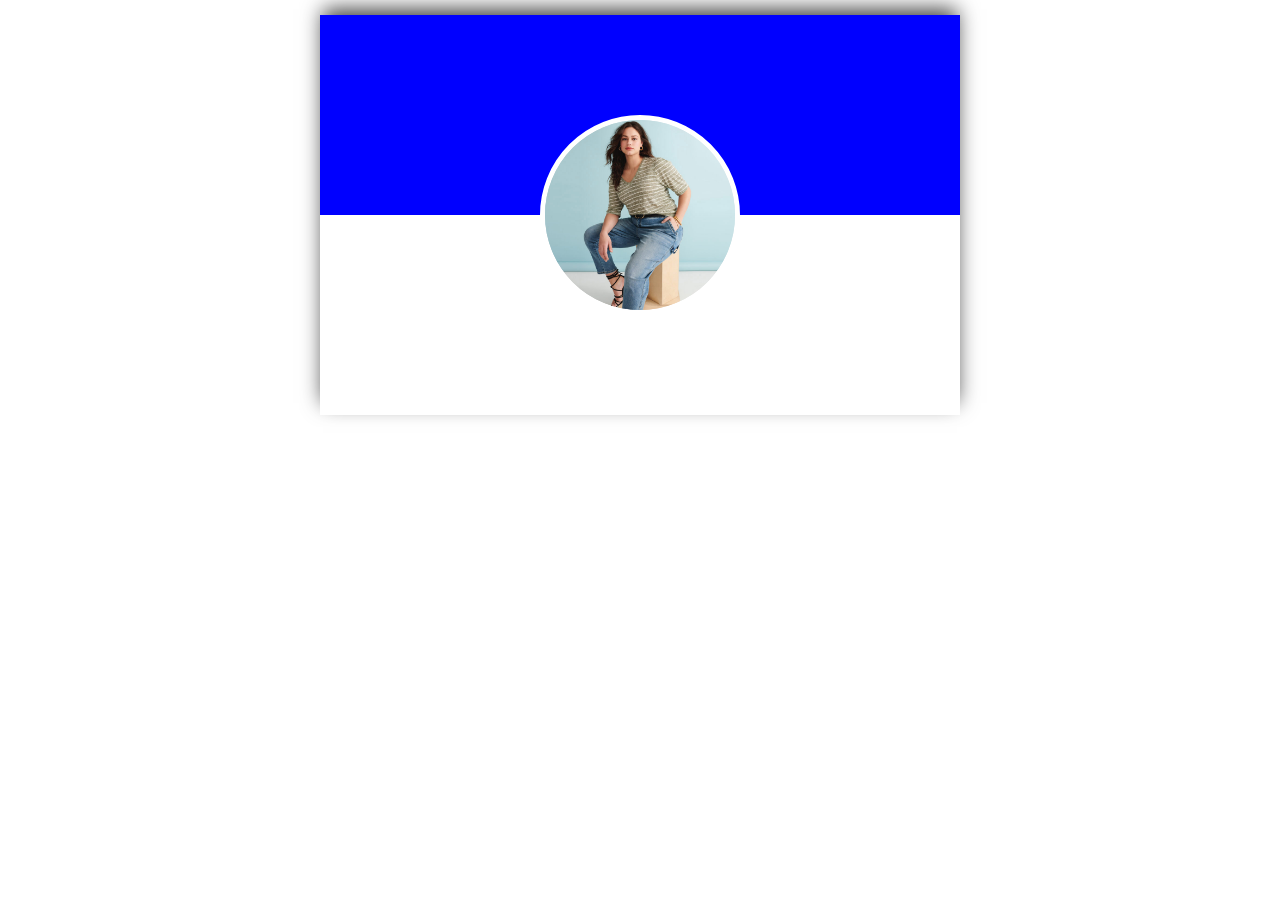
<file: image_rond.html>
<!DOCTYPE html>
<html lang="fr">
<head>
    <meta charset="UTF-8">
    <meta name="viewport" content="width=device-width, initial-scale=1.0">
    <title>Image ronde</title>
    <link rel="stylesheet" href="style.css">
</head>
<body>
    <div class="box">
        <div class="image">
            <img src="images/mannequin1.jpeg" alt="Image">
        </div>
    </div>
</html>
</file>
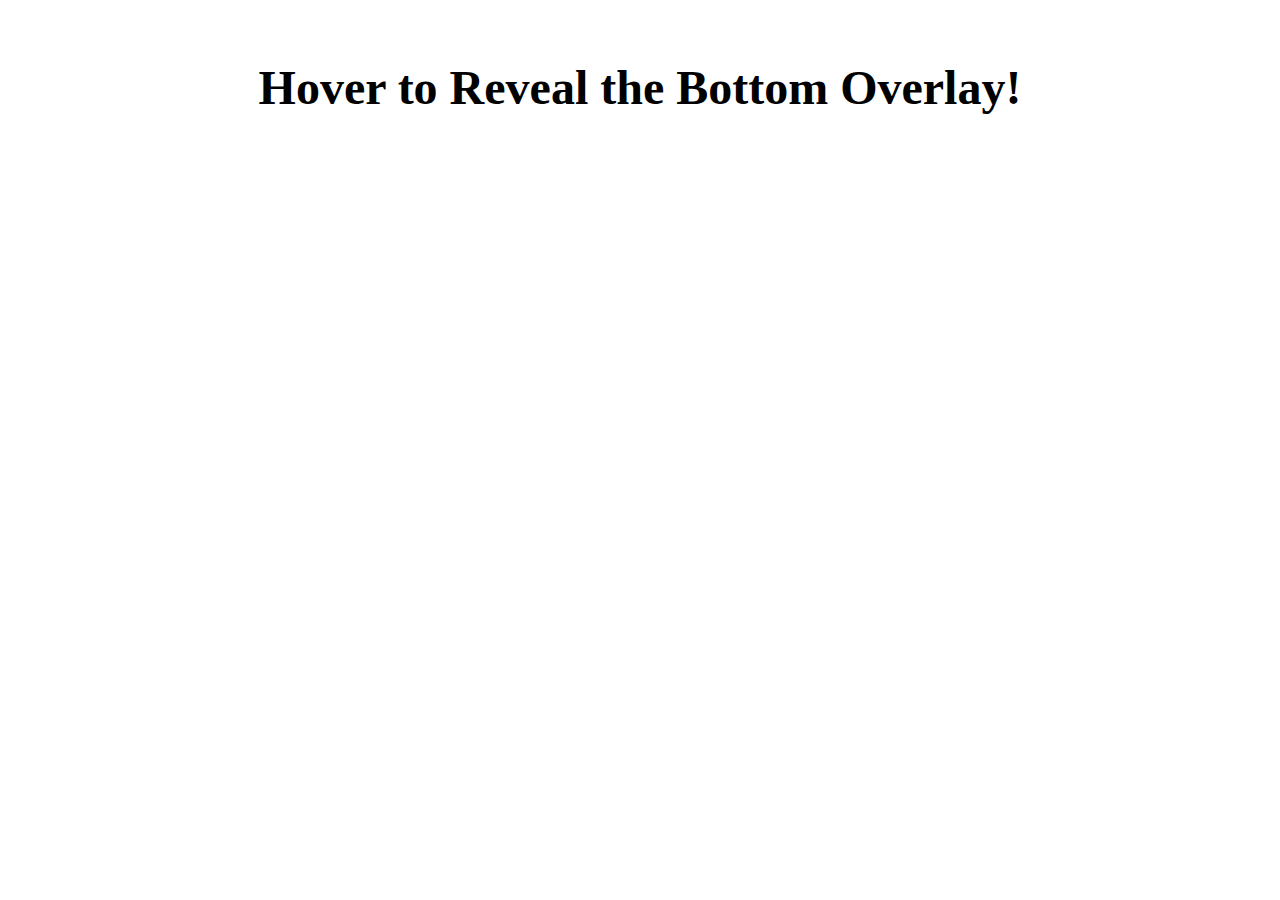
<file: overlay effect all in one.html>
<!DOCTYPE html>
<html lang="en">
<head>
    <meta charset="UTF-8">
    <meta name="viewport" content="width=device-width, initial-scale=1.0">
    <title>Sliding Overlay Effect</title>
    <style>
       

        /* Container */
        .container {
            position: relative;
            width: 80%;
            height: 50vh;
            background-color: #fff;
            overflow: hidden;
            margin: 0 auto;
        }

        /* Content */
        .content {
            padding: 20px;
            font-size: 24px;
            text-align: center;
        }

        /* Overlay from the bottom */
        .overlay {
            position: absolute;
            bottom: -100%;
            left: 0;
            width: 100%;
            height: 60%;
            background-color: rgba(0, 0, 0, 0.8);
            display: flex;
            justify-content: center;
            align-items: center;
            transition: bottom 0.5s;
        }

        /* Slide the overlay up on hover */
        .container:hover .overlay {
            bottom: 0;
        }

        /* Text inside the overlay */
        .overlay h1 {
            color: white;
            font-size: 36px;
        }

    </style>
</head>
<body>

    <div class="container">
        <div class="content">
            <h1>Hover to Reveal the Bottom Overlay!</h1>
        </div>
        
        <div class="overlay">
            <h1>Bottom Overlay Content</h1>
        </div>
    </div>

</body>
</html>
</file>
<file: style.css>
*{
    margin: 0;
    padding: 0;
    box-sizing: border-box;
    font-family: Arial, Helvetica, sans-serif;
}
.hero{
    display: flex;
    flex-direction: column;
    justify-content: center;
    align-items: center;
    height: 60vh;
    background: #181111c5;
    color: white;
}
.hero:hover{
    background: black;
}
.hero h1{
    font-size: 3rem;
    color: whitesmoke;
}
.hero button{
    padding: 10px 20px;
    margin-top: 20px;
    border: none;
    background: whitesmoke;
    color: black;
    font-size: 1.2rem;
    cursor: pointer;
    width: 150px;
}
.hero button:hover{
    background: black;
    color: whitesmoke;
}

.provisoire{
    display: flex;
    margin: auto;
    gap: 1%;
    padding: 1%;
    box-shadow: 0px -9px 20px -3px rgba(0,0,0,0.75);
}
.provisoire1{
    flex: 1;
    display: grid;
    grid-template-columns: repeat(auto-fill, minmax(200px, 1fr));
    width: 70%;
    margin: auto;
    gap: 1%;
    padding: 1%;
    background-color: whitesmoke;
    
}
.provisoire2{
    width: 30%;
    margin: auto;
    gap: 1%;
    padding: 1%;
    background-image: url(images/mannequin1.jpeg);
    background-size: cover;
    background-repeat: no-repeat;
    background-position: center;
    object-fit: cover;
    height: 100vh;
    margin-top: 0.1vh;
    text-align: center;
    align-items: center;
    
}
.provisoire2 h2{
    font-size: 2rem;
    color: whitesmoke;
    font-family: Arial, Helvetica, sans-serif;
    background-color: black;
}
.provisoire2:hover{
    font-size: 1.2rem;
    color: black;
    font-family: Arial, Helvetica, sans-serif;
    
}

.card{
    display: flex;
    flex-direction: column;
    justify-content: center;
    align-items: center;
    padding: 1%;
    border: 1px solid #e0e0e0;
    color: black;
    font-family: Arial, Helvetica, sans-serif;
    overflow: hidden;
    box-shadow: 0px -9px 20px -3px rgba(0,0,0,0.75);
   

}
.card img{
    width: 100%;
    height: 250px;
    object-fit: cover;
}
.card button{
    padding: 10px 20px;
    border: none;
    background: green;
    color: white;
    font-size: 1.rem;
    cursor: pointer;
    width: 50%;
    margin: 1rem 0;
    font-family: Arial, Helvetica, sans-serif;
}
.card button:hover{
    background: black;
    color: whitesmoke;
}
.card:hover{
    border: 0.5rem solid;
    border-color:red
}
/* Path: image rond.css */
.box{
    display: flex;
    justify-content: center;
    align-items: center;
    width: 50%;
    height: 400px;
    background: linear-gradient(to bottom , blue 50%, white 50%); /*Ici, 50% du haut sera bleu, et 50% du bas sera blanc.*/
    box-shadow: 0px -9px 20px -3px rgba(0,0,0,0.75);
    margin: 0 auto;
    margin-top: 15px;
    position : relative;
}
.image{
    width: 200px;
    height: 200px;
    border-radius: 50%;
    background-image: url(images/mannequin1.jpeg);
    background-size: cover;
    background-repeat: no-repeat;
    background-position: center;
    object-fit: cover;
    position: absolute;
    border: 5px solid white;
}
.image img{
    width: 100%;
    height: 100%;
    border-radius: 50%;
    object-fit: cover;
}
</file>
